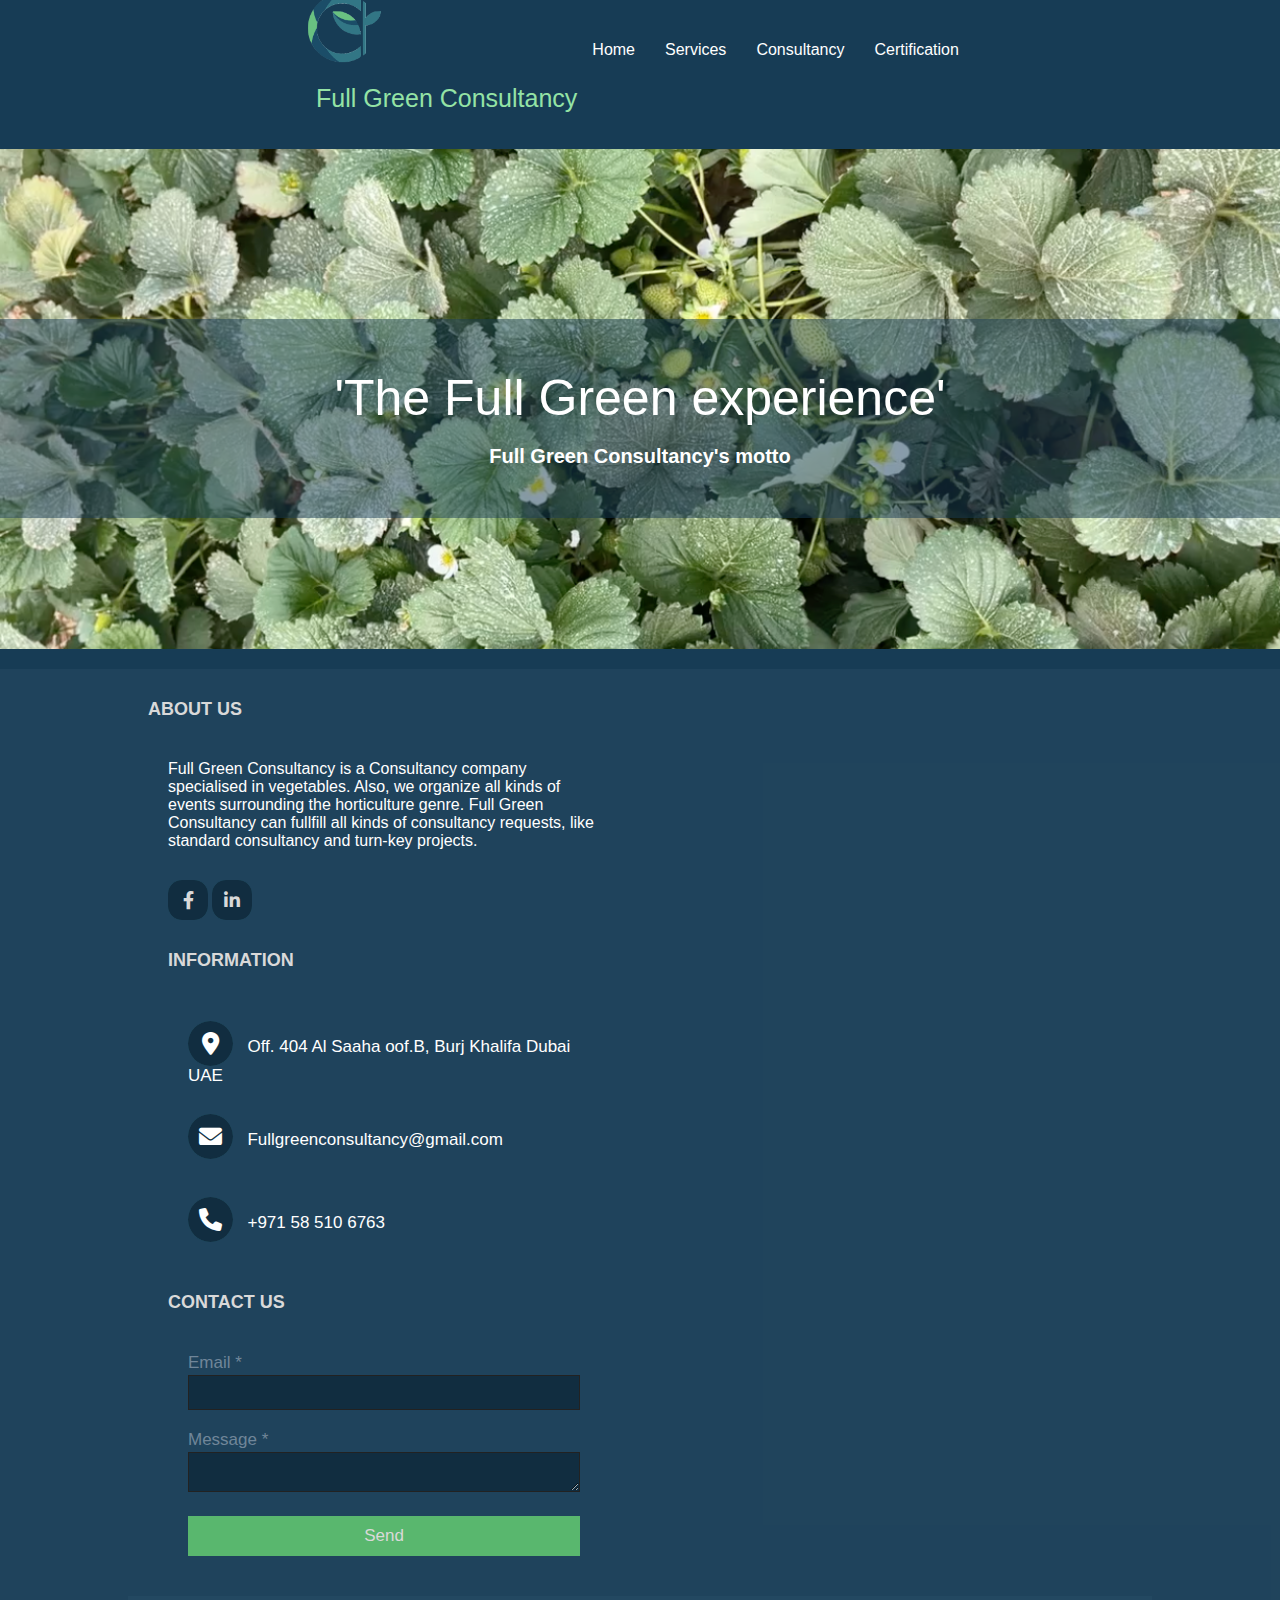
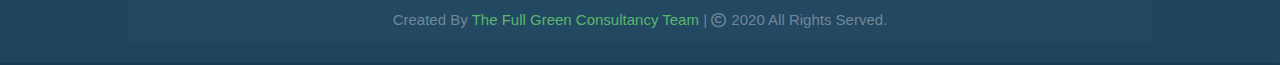
<file: index.html>
<!DOCTYPE html>
<html lang="en">
<head>
    <Meta charset=utf-8 />
    <meta name="viewport" content="width=device-width, initial-scale=1.0" />
    <meta http-equiv="X-UA-Compatible" content="ie=edge" />
    <link rel="stylesheet" href="style.css" />
    <link rel="stylesheet" href="https://cdnjs.cloudflare.com/ajax/libs/font-awesome/6.0.0-beta3/css/all.min.css">
    <title>Full Green Consultancy</title>
</head>
<body>
    
<!--navigationbar-->
    
    <nav>
        <div class="nav-brand">
            <a href="index.html"><img src="Full_Green_Consultancy_kopie.png">
            <h1>Full Green Consultancy</h1></a>
        </div>
        <div class="hamburger">
            <div class="line"></div>
            <div class="line"></div>
            <div class="line"></div>
        </div>
        <ul class="nav-links">
            <li><a class="nav-link-section" href="index.html">Home</a></li>
            <li><a class="nav-link-section" href="services.html">Services</a></li>
            <li><a class="nav-link-section" href="Consultancyinfo.html">Consultancy</a></li>
            <li><a class="nav-link-section" href="certifications.html">Certification</a></li>
            
        </ul>
    </nav>
    <script>
        document.addEventListener("DOMContentLoaded", function() {
            const hamburger = document.querySelector('.hamburger');
            const navLinks = document.querySelector('.nav-links');
            const navItems = document.querySelectorAll('.nav-links li');
    
            // Toggle the nav menu
            hamburger.addEventListener('click', () => {
                navLinks.classList.toggle('open');
                
                // Animate links
                navItems.forEach((link, index) => {
                    if (link.style.animation) {
                        link.style.animation = '';
                    } else {
                        link.style.animation = `navLinkFade 0.5s ease forwards ${index / 7 + 0.3}s`;
                    }
                });
    
                // Hamburger animation
                hamburger.classList.toggle('toggle');
            });
        });
    </script>
    
 
<!--slogan-->
    <div class="banner"><div class="bannertext"><h1>'The Full Green experience'</h1><br><h3>Full Green Consultancy's motto</h3></div></div>
    
<!--footersection-->
    
    <footer>
        <div class="main-content">
            <div class="left box">
                <h2>About us</h2>
                <div class="content">
                    <p>Full Green Consultancy is a Consultancy company specialised in vegetables. Also, we organize all kinds of events surrounding the horticulture genre. Full Green Consultancy can fullfill all kinds of consultancy requests, like standard consultancy and turn-key projects.</p>
                    <div class="social">
                        <a href="https://www.facebook.com/fullgreen.consultancy.5" target="_blank"><span class="fab fa-facebook-f"></span></a>
                        <a href="https://www.linkedin.com/in/fullgreenconsultancy/" target="_blank"><span class="fab fa-linkedin-in"></span></a>
                </div>
            </div>
        
            <div class="center box">
                <h2>Information</h2>
                <div class="content">
                    <div class="place">
                    <a href="https://goo.gl/maps/ZoA3fZWDcY4CZ2r27" target="_blank" rel="noopener noreferrer"><span class="fas fa-map-marker-alt"></span></a>
                    <span class="text">Off. 404 Al Saaha oof.B,
                        Burj Khalifa Dubai UAE</span>
                    </div>
                    <br>
                    <div class="email">
                    <a href="mailto:Fullgreenconsultancy@gmail.com" target="_blank" rel="noopener noreferrer"><span class="fas fa-envelope"></span></a>
                    <span class="text">Fullgreenconsultancy@gmail.com</span>
                    </div>
                    <br>
                    <div class="phonenumber">
                    <a href="tel:+971 58 510 6763" target="_blank" rel="noopener noreferrer"><span class="fas fa-solid fa-phone"></span></a>
                    <span class="text">+971 58 510 6763</span>
                    </div>
                </div>
            </div>
        
            <div class="right box">
                <h2>Contact us</h2>
                <div class="content">
                    <form action="#">
                        <div class="email">
                            <div class="text"> Email *</div>
                            <input type="email" required>
                        </div>
                        <div class="msg">
                            <div class="text">Message *</div>
                            <textarea rows="2" cols="25" required></textarea>
                        </div>
                        <div class="btn">
                            <button type="submit">Send</button>
                        </div>
                    </form>
                </div>
            </div>
        </div>
        <div class="bottom">
                <center>
                    <span class="credit">Created By <a href="#">The Full Green Consultancy Team</a> | </span>
                    <span class="far fa-copyright"></span><span> 2020 All Rights Served.</span>
                </center>
            </div>
    </footer>
    
</body>
</html>
</file>
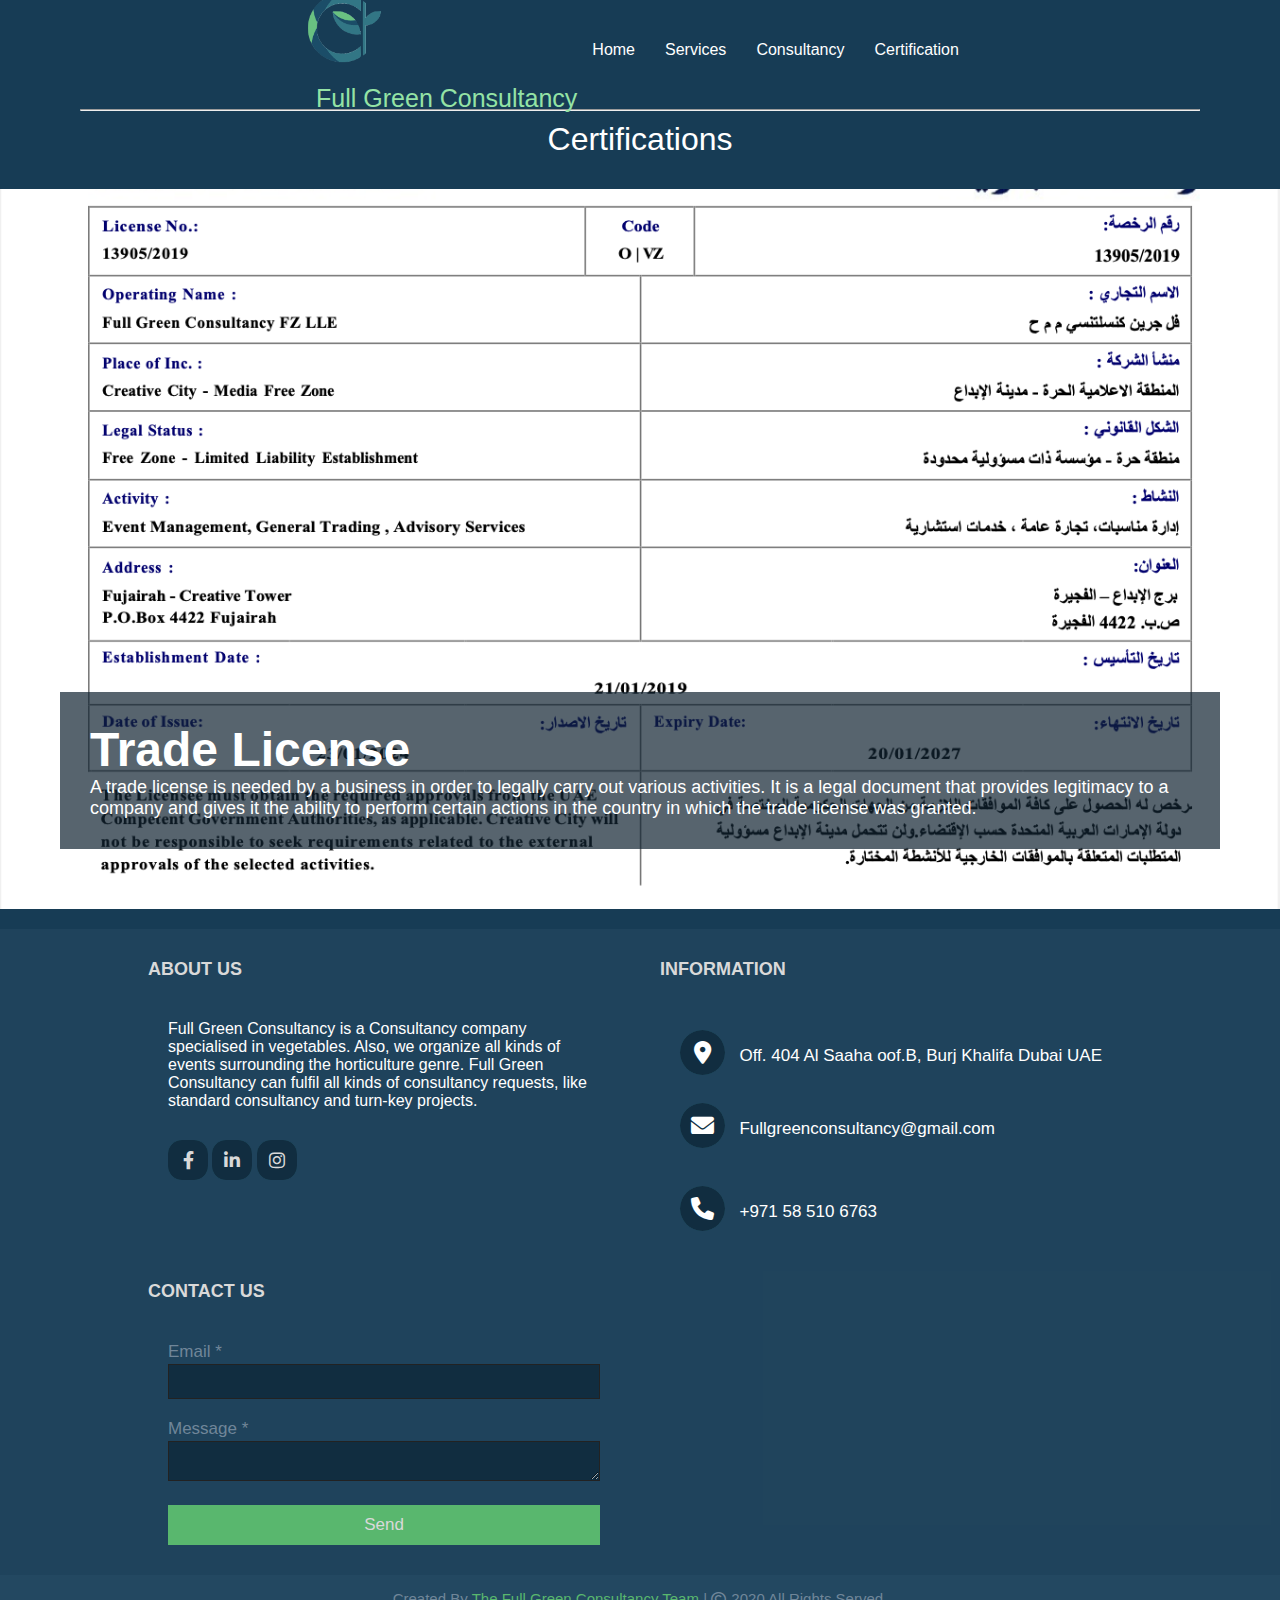
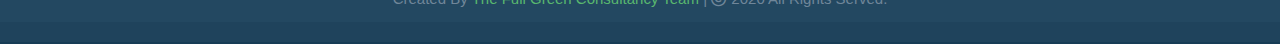
<file: certifications.html>
<!DOCTYPE html>
<html lang="en">
<head>
    <Meta charset=utf-8 />
    <meta name="viewport" content="width=device-width, initial-scale=1.0" />
    <meta http-equiv="X-UA-Compatible" content="ie=edge" />
    <link rel="stylesheet" href="style.css" />
    <link rel="stylesheet" href="https://cdnjs.cloudflare.com/ajax/libs/font-awesome/6.0.0-beta3/css/all.min.css">
    <title>Full Green Consultancy</title>
</head>
<body>
    
<!--navigationbar-->
    
<nav>
    <div class="nav-brand">
        <a href="index.html"><img src="Full_Green_Consultancy_kopie.png">
        <h1>Full Green Consultancy</h1></a>
    </div>
    <div class="hamburger">
        <div class="line"></div>
        <div class="line"></div>
        <div class="line"></div>
    </div>
    <ul class="nav-links">
        <li><a class="nav-link-section" href="index.html">Home</a></li>
        <li><a class="nav-link-section" href="services.html">Services</a></li>
        <li><a class="nav-link-section" href="Consultancyinfo.html">Consultancy</a></li>
        <li><a class="nav-link-section" href="certifications.html">Certification</a></li>
        
    </ul>
</nav>
<script>
    document.addEventListener("DOMContentLoaded", function() {
        const hamburger = document.querySelector('.hamburger');
        const navLinks = document.querySelector('.nav-links');
        const navItems = document.querySelectorAll('.nav-links li');

        // Toggle the nav menu
        hamburger.addEventListener('click', () => {
            navLinks.classList.toggle('open');
            
            // Animate links
            navItems.forEach((link, index) => {
                if (link.style.animation) {
                    link.style.animation = '';
                } else {
                    link.style.animation = `navLinkFade 0.5s ease forwards ${index / 7 + 0.3}s`;
                }
            });

            // Hamburger animation
            hamburger.classList.toggle('toggle');
        });
    });
</script>

 
<!--title-->
    <div class="page-title">
        <hr>
        <h1>Certifications</h1>
    </div>
    
<!--carousel-->
    <div class="container-certifications">
        <div class="slider">
            <div class="slide slide1">
                <div class="caption">
                    <h2>Trade License</h2>
                    <p>A trade license is needed by a business in order to legally carry out various activities. It is a legal document that provides legitimacy to a company and gives it the ability to perform certain actions in the country in which the trade license was granted.</p>
                </div>
            </div>
            <div class="slide slide2">
                <div class="caption">
                    <h2>Certificate of Incorporation</h2>
                    <p>A certificate of incorporation is a legal document/license relating to the formation of a company or corporation. It is a license to form a corporation issued by state government or, in some jurisdictions, by non-governmental entity/corporation.</p>
                </div>
            </div>
            
        </div>
    </div>
    
<!--footersection-->
    
     <footer>
        <div class="main-content">
            <div class="left box">
                <h2>About us</h2>
                <div class="content">
                    <p>Full Green Consultancy is a Consultancy company specialised in vegetables. Also, we organize all kinds of events surrounding the horticulture genre. Full Green Consultancy can fulfil all kinds of consultancy requests, like standard consultancy and turn-key projects.</p>
                    <div class="social">
                        <a href="https://www.facebook.com/fullgreen.consultancy.5" target="_blank"><span class="fab fa-facebook-f"></span></a>
                        <a href="https://www.linkedin.com/in/fullgreenconsultancy/" target="_blank"><span class="fab fa-linkedin-in"></span></a>
                        <a href="https://www.instagram.com/fullgreenconsultancy/" target="_blank"><span class="fab fa-instagram"></span></a>
                    </div>
                </div>
            </div>
        
            <div class="center box">
                <h2>Information</h2>
                <div class="content">
                    <div class="place">
                    <a href="https://goo.gl/maps/ZoA3fZWDcY4CZ2r27" target="_blank" rel="noopener noreferrer"><span class="fas fa-map-marker-alt"></span></a>
                    <span class="text">Off. 404 Al Saaha oof.B,
                        Burj Khalifa Dubai UAE</span>
                    </div>
                    <br>
                    <div class="email">
                    <a href="mailto:Fullgreenconsultancy@gmail.com" target="_blank" rel="noopener noreferrer"><span class="fas fa-envelope"></span></a>
                    <span class="text">Fullgreenconsultancy@gmail.com</span>
                    </div>
                    <br>
                    <div class="phonenumber">
                    <a href="tel:+971 58 510 6763" target="_blank" rel="noopener noreferrer"><span class="fas fa-solid fa-phone"></span></a>
                    <span class="text">+971 58 510 6763</span>
                    </div>
                </div>
            </div>
        
            <div class="right box">
                <h2>Contact us</h2>
                <div class="content">
                    <form action="#">
                        <div class="email">
                            <div class="text">
                            Email *</div>
                            <input type="email" required>
                        </div>
                        <div class="msg">
                            <div class="text">Message *</div>
                            <textarea rows="2" cols="25" required></textarea>
                        </div>
                        <div class="btn">
                            <button type="submit">Send</button>
                        </div>
                    </form>
                </div>
            </div>
        </div>
        <div class="bottom">
                <center>
                    <span class="credit">Created By <a href="#">The Full Green Consultancy Team</a> | </span>
                    <span class="far fa-copyright"></span><span> 2020 All Rights Served.</span>
                </center>
            </div>
    </footer>
    
</body>
</html>
</file>
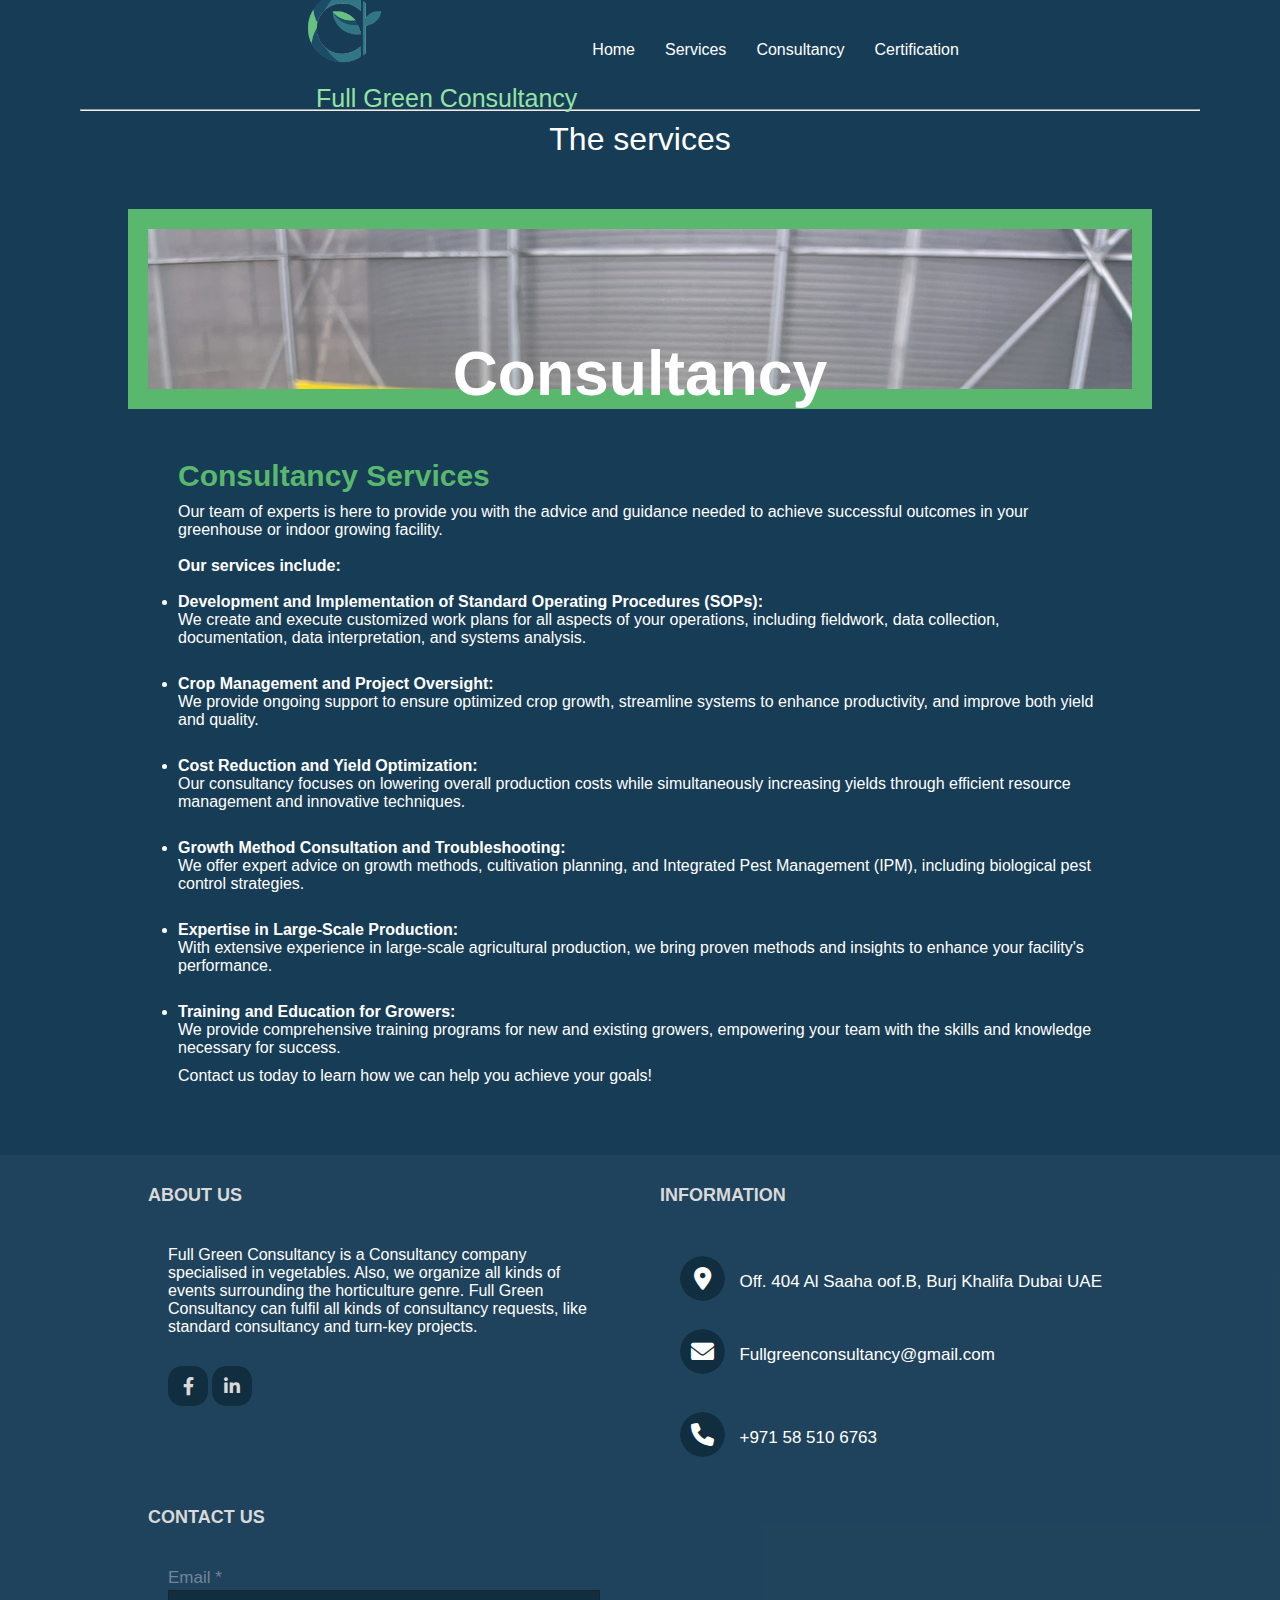
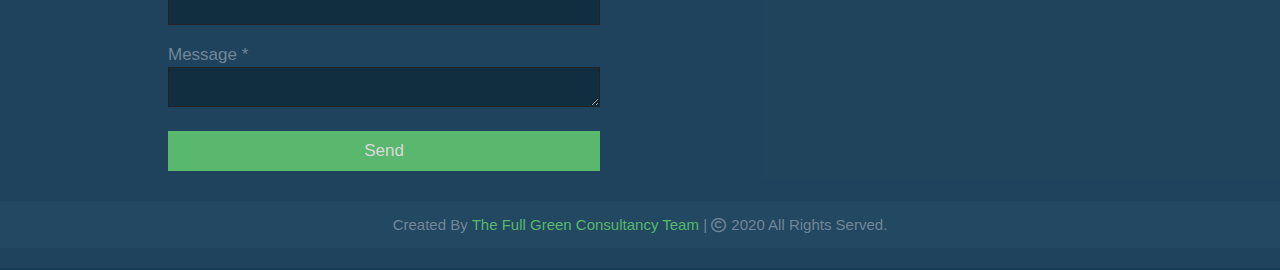
<file: Consultancyinfo.html>
<!DOCTYPE html>
<html lang="en">
<head>
    <Meta charset=utf-8 />
    <meta name="viewport" content="width=device-width, initial-scale=1.0" />
    <meta http-equiv="X-UA-Compatible" content="ie=edge" />
    <link rel="stylesheet" href="style.css" />
    <link rel="stylesheet" href="https://cdnjs.cloudflare.com/ajax/libs/font-awesome/6.0.0-beta3/css/all.min.css">
    <title>Full Green Consultancy</title>
</head>
<body>
    
<!--navigationbar-->
    
<nav>
    <div class="nav-brand">
        <a href="index.html"><img src="Full_Green_Consultancy_kopie.png">
        <h1>Full Green Consultancy</h1></a>
    </div>
    <div class="hamburger">
        <div class="line"></div>
        <div class="line"></div>
        <div class="line"></div>
    </div>
    <ul class="nav-links">
        <li><a class="nav-link-section" href="index.html">Home</a></li>
        <li><a class="nav-link-section" href="services.html">Services</a></li>
        <li><a class="nav-link-section" href="Consultancyinfo.html">Consultancy</a></li>
        <li><a class="nav-link-section" href="certifications.html">Certification</a></li>
        
    </ul>
</nav>
<script>
    document.addEventListener("DOMContentLoaded", function() {
        const hamburger = document.querySelector('.hamburger');
        const navLinks = document.querySelector('.nav-links');
        const navItems = document.querySelectorAll('.nav-links li');

        // Toggle the nav menu
        hamburger.addEventListener('click', () => {
            navLinks.classList.toggle('open');
            
            // Animate links
            navItems.forEach((link, index) => {
                if (link.style.animation) {
                    link.style.animation = '';
                } else {
                    link.style.animation = `navLinkFade 0.5s ease forwards ${index / 7 + 0.3}s`;
                }
            });

            // Hamburger animation
            hamburger.classList.toggle('toggle');
        });
    });
</script>

<!--titel-->
    <div class="page-title">
        <hr>
        <h1>The services</h1>
    </div>
    
<!--cards-->
    <div class="container-services">
        <div class="cardConsultancy">
            <div class="imgBx" data-text="Consultancy">
                <div class="imgboxbox1">
                </div>
            </div>
            <div class="content">
                <h3>Consultancy Services</h3>
                <p>Our team of experts is here to provide you with the advice and guidance needed to achieve successful outcomes in your greenhouse or indoor growing facility.</p>
                <br>
                <p><strong>Our services include:</strong></p>
                <br>
                <ul>
                    <li><strong>Development and Implementation of Standard Operating Procedures (SOPs):</strong> 
                        <br> We create and execute customized work plans for all aspects of your operations, including fieldwork, data collection, documentation, data interpretation, and systems analysis.</li>
                    <br>
                    <li><strong>Crop Management and Project Oversight:</strong> 
                        <br> We provide ongoing support to ensure optimized crop growth, streamline systems to enhance productivity, and improve both yield and quality.</li>
                    <br>
                    <li><strong>Cost Reduction and Yield Optimization:</strong> 
                        <br> Our consultancy focuses on lowering overall production costs while simultaneously increasing yields through efficient resource management and innovative techniques.</li>
                    <br>
                    <li><strong>Growth Method Consultation and Troubleshooting:</strong> 
                        <br> We offer expert advice on growth methods, cultivation planning, and Integrated Pest Management (IPM), including biological pest control strategies.</li>
                    <br>
                    <li><strong>Expertise in Large-Scale Production:</strong> 
                        <br> With extensive experience in large-scale agricultural production, we bring proven methods and insights to enhance your facility's performance.</li>
                    <br>
                    <li><strong>Training and Education for Growers:</strong> 
                        <br> We provide comprehensive training programs for new and existing growers, empowering your team with the skills and knowledge necessary for success.</li>
                </ul>
                
                <p>Contact us today to learn how we can help you achieve your goals!</p>
                
                    </ul>
                </div>
            </div>
        </div>
        
    
<!--footersection-->
    
     <footer>
        <div class="main-content">
            <div class="left box">
                <h2>About us</h2>
                <div class="content">
                    <p>Full Green Consultancy is a Consultancy company specialised in vegetables. Also, we organize all kinds of events surrounding the horticulture genre. Full Green Consultancy can fulfil all kinds of consultancy requests, like standard consultancy and turn-key projects.</p>
                    <div class="social">
                        <a href="https://www.facebook.com/fullgreen.consultancy.5" target="_blank"><span class="fab fa-facebook-f"></span></a>
                        <a href="https://www.linkedin.com/in/fullgreenconsultancy/" target="_blank"><span class="fab fa-linkedin-in"></span></a>
                    </div>
                </div>
            </div>
        
            <div class="center box">
                <h2>Information</h2>
                <div class="content">
                    <div class="place">
                    <a href="https://goo.gl/maps/ZoA3fZWDcY4CZ2r27" target="_blank" rel="noopener noreferrer"><span class="fas fa-map-marker-alt"></span></a>
                    <span class="text">Off. 404 Al Saaha oof.B,
                        Burj Khalifa Dubai UAE</span>
                    </div>
                    <br>
                    <div class="email">
                    <a href="mailto:Fullgreenconsultancy@gmail.com" target="_blank" rel="noopener noreferrer"><span class="fas fa-envelope"></span></a>
                    <span class="text">Fullgreenconsultancy@gmail.com</span>
                    </div>
                    <br>
                    <div class="phonenumber">
                    <a href="tel:+971 58 510 6763" target="_blank" rel="noopener noreferrer"><span class="fas fa-solid fa-phone"></span></a>
                    <span class="text">+971 58 510 6763</span>
                    </div>
                </div>
            </div>
        
            <div class="right box">
                <h2>Contact us</h2>
                <div class="content">
                    <form action="#">
                        <div class="email">
                            <div class="text">
                            Email *</div>
                            <input type="email" required>
                        </div>
                        <div class="msg">
                            <div class="text">Message *</div>
                            <textarea rows="2" cols="25" required></textarea>
                        </div>
                        <div class="btn">
                            <button type="submit">Send</button>
                        </div>
                    </form>
                </div>
            </div>
        </div>
        <div class="bottom">
                <center>
                    <span class="credit">Created By <a href="#">The Full Green Consultancy Team</a> | </span>
                    <span class="far fa-copyright"></span><span> 2020 All Rights Served.</span>
                </center>
            </div>
    </footer>
    
</body>
</html>
</file>
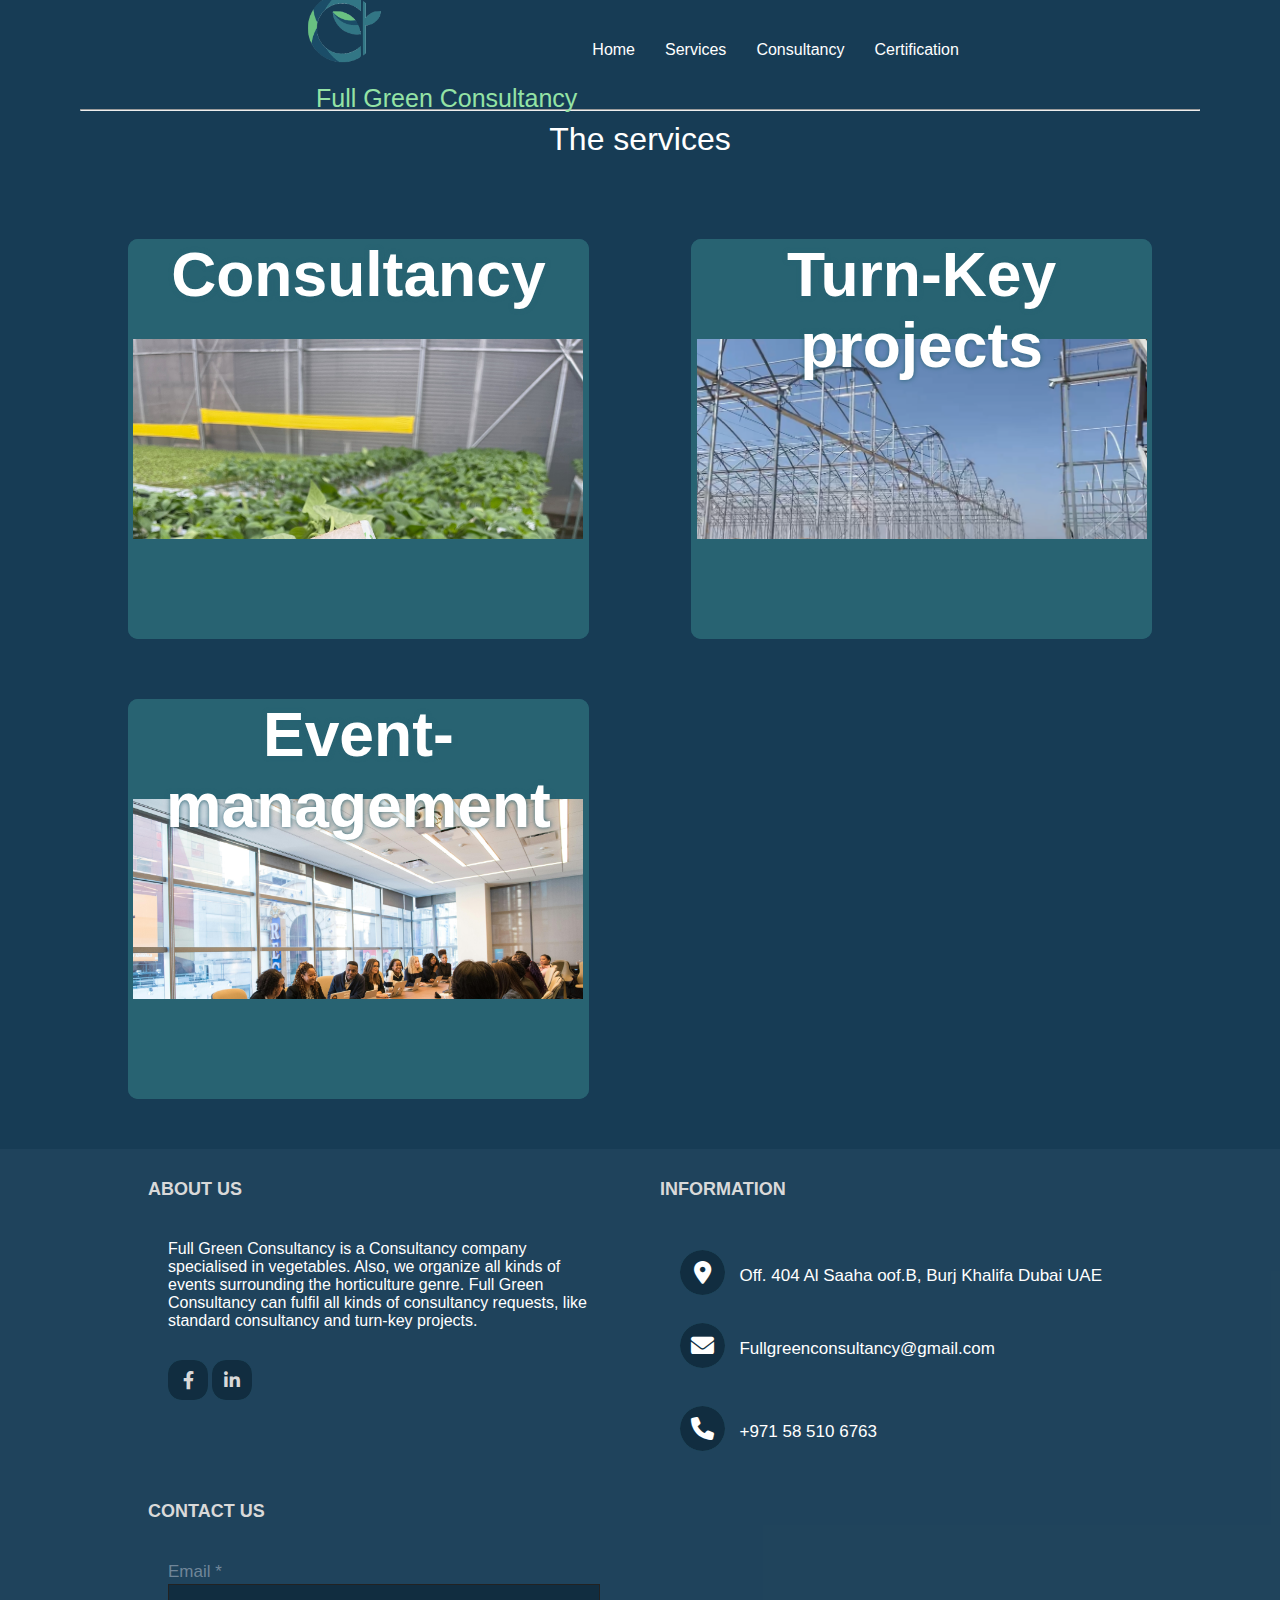
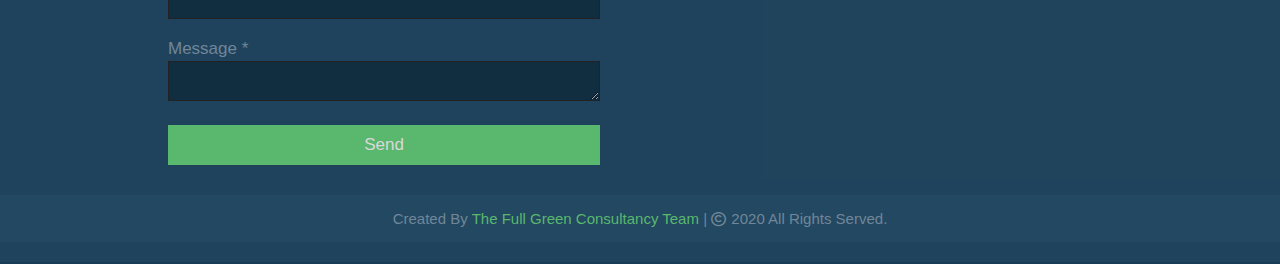
<file: services.html>
<!DOCTYPE html>
<html lang="en">
<head>
    <Meta charset=utf-8 />
    <meta name="viewport" content="width=device-width, initial-scale=1.0" />
    <meta http-equiv="X-UA-Compatible" content="ie=edge" />
    <link rel="stylesheet" href="style.css" />
    <link rel="stylesheet" href="https://cdnjs.cloudflare.com/ajax/libs/font-awesome/6.0.0-beta3/css/all.min.css">
    <title>Full Green Consultancy</title>
</head>
<body>
    
<!--navigationbar-->
    
<nav>
    <div class="nav-brand">
        <a href="index.html"><img src="Full_Green_Consultancy_kopie.png">
        <h1>Full Green Consultancy</h1></a>
    </div>
    <div class="hamburger">
        <div class="line"></div>
        <div class="line"></div>
        <div class="line"></div>
    </div>
    <ul class="nav-links">
        <li><a class="nav-link-section" href="index.html">Home</a></li>
        <li><a class="nav-link-section" href="services.html">Services</a></li>
        <li><a class="nav-link-section" href="Consultancyinfo.html">Consultancy</a></li>
        <li><a class="nav-link-section" href="certifications.html">Certification</a></li>
        
    </ul>
</nav>
<script>
    document.addEventListener("DOMContentLoaded", function() {
        const hamburger = document.querySelector('.hamburger');
        const navLinks = document.querySelector('.nav-links');
        const navItems = document.querySelectorAll('.nav-links li');

        // Toggle the nav menu
        hamburger.addEventListener('click', () => {
            navLinks.classList.toggle('open');
            
            // Animate links
            navItems.forEach((link, index) => {
                if (link.style.animation) {
                    link.style.animation = '';
                } else {
                    link.style.animation = `navLinkFade 0.5s ease forwards ${index / 7 + 0.3}s`;
                }
            });

            // Hamburger animation
            hamburger.classList.toggle('toggle');
        });
    });
</script>

 
<!--titel-->
    <div class="page-title">
        <hr>
        <h1>The services</h1>
    </div>
    
<!--cards-->
    <div class="container-services">
        <div class="card">
            <div class="imgBx" data-text="Consultancy">
                <div class="imgboxbox1">
                </div>
            </div>
            <div class="content">
                <div>
                 <h3>Consultancy</h3>
                    <p>Our team of experts offers comprehensive advice and tailored information to ensure the success of your greenhouse or indoor cultivation facility. From optimizing environmental conditions and improving crop management practices to implementing the latest technologies and sustainable methods, we provide the insights and support you need to maximize growth, enhance quality, and achieve your production goals.
                    <br><br>We can provide for example:
                    </p>
                    <a href="Consultancyinfo.html" target="_blank">Read More</a>
                </div>
            </div>
        </div>
        <div class="card">
            <div class="imgBx" data-text="Turn-Key projects">
                <div class="imgboxbox2">
                </div>
            </div>
            <div class="content">
                <div>
                    <h3>Turn-Key Projects</h3>
                    <p>A thorough A-to-Z consulting approach is required for a successful turn-key project. This strategy incorporates all of the numerous types of consultation services we provide, ensuring that every area of your organization is optimized from beginning to end. We offer thorough, hands-on consulting services, guiding and directing the full process from original planning and design to implementation and continuing operations. Our staff monitors progress and gives direction seven days a week, ensuring that your project stays on track and achieves all intended goals with the best quality and efficiency.</p>
                </div>
            </div>
        </div>
        <div class="card">
            <div class="imgBx" data-text="Event- management">
                <div class="imgboxbox3">
                </div>
            </div>
            <div class="content">
                <div>
                    <h3>Eventmanagement</h3>
                    <p>We specialize in organising a variety of events, with a particular emphasis on fairs and business gatherings. Whether it's a large-scale trade fair, a networking event, or a business conference, we manage everything from beginning to end. Simply supply us with your exact specifications and preferences, and our staff will carry them out flawlessly. We also promote and publicize your event to guarantee maximum visibility and attendance. This allows you to focus on the most important areas of your business while we plan a memorable and profitable event suited to your specifications.</p>
                </div>
            </div>
        </div>
  </div>
    
<!--footersection-->
    
     <footer>
        <div class="main-content">
            <div class="left box">
                <h2>About us</h2>
                <div class="content">
                    <p>Full Green Consultancy is a Consultancy company specialised in vegetables. Also, we organize all kinds of events surrounding the horticulture genre. Full Green Consultancy can fulfil all kinds of consultancy requests, like standard consultancy and turn-key projects.</p>
                    <div class="social">
                        <a href="https://www.facebook.com/fullgreen.consultancy.5" target="_blank"><span class="fab fa-facebook-f"></span></a>
                        <a href="https://www.linkedin.com/in/fullgreenconsultancy/" target="_blank"><span class="fab fa-linkedin-in"></span></a>
                    </div>
                </div>
            </div>
        
            <div class="center box">
                <h2>Information</h2>
                <div class="content">
                    <div class="place">
                    <a href="https://goo.gl/maps/ZoA3fZWDcY4CZ2r27" target="_blank" rel="noopener noreferrer"><span class="fas fa-map-marker-alt"></span></a>
                    <span class="text">Off. 404 Al Saaha oof.B,
                        Burj Khalifa Dubai UAE</span>
                    </div>
                    <br>
                    <div class="email">
                    <a href="mailto:Fullgreenconsultancy@gmail.com" target="_blank" rel="noopener noreferrer"><span class="fas fa-envelope"></span></a>
                    <span class="text">Fullgreenconsultancy@gmail.com</span>
                    </div>
                    <br>
                    <div class="phonenumber">
                    <a href="tel:+971 58 510 6763" target="_blank" rel="noopener noreferrer"><span class="fas fa-solid fa-phone"></span></a>
                    <span class="text">+971 58 510 6763</span>
                    </div>
                </div>
            </div>
        
            <div class="right box">
                <h2>Contact us</h2>
                <div class="content">
                    <form action="#">
                        <div class="email">
                            <div class="text">
                            Email *</div>
                            <input type="email" required>
                        </div>
                        <div class="msg">
                            <div class="text">Message *</div>
                            <textarea rows="2" cols="25" required></textarea>
                        </div>
                        <div class="btn">
                            <button type="submit">Send</button>
                        </div>
                    </form>
                </div>
            </div>
        </div>
        <div class="bottom">
                <center>
                    <span class="credit">Created By <a href="#">The Full Green Consultancy Team</a> | </span>
                    <span class="far fa-copyright"></span><span> 2020 All Rights Served.</span>
                </center>
            </div>
    </footer>
    
</body>
</html>
</file>
<file: style.css>
* {
    margin: 0;
    padding: 0;
    box-sizing: border-box;
}

body {
    font-family: sans-serif;
    background: #173c55;
    display: flex;
    flex-direction: column;
    align-items: center;
}

/* Colors
light green: #59b76e
light blue: #286372
dark blue: #173c55
*/

/* Navbar */
nav {
    height: 11vh;
    background: #173c55;
    display: flex;
    align-items: center;
    justify-content: space-between;
    padding: 0 20px;
    z-index: 2;
}

.nav-brand {
    display: flex;
    align-items: center;
}

.nav-brand img {
    height: 10.5vh;
}

.nav-brand a{
    text-decoration: none;;
}

.nav-brand h1 {
    color: #94e3a5;
    margin-left: 10px;
    font-size: 25px;
    font-weight: 300;
    transition: color 0.2s;
}

.nav-brand h1:hover {
    color: #59b76e;
}

.nav-links {
    display: flex;
    list-style: none;
    margin-left: auto;
}

.nav-links li {
    margin: 0 15px;
}

.nav-link-section {
    color: white;
    text-decoration: none;
    font-size: 16px;
    transition: color 0.2s;
}

.nav-link-section:hover {
    color: #59b76e;
}

/* Hamburger Menu Styles */
.hamburger {
    display: none;
    flex-direction: column;
    cursor: pointer;
    z-index: 1000; /* Ensures hamburger is always on top */
    position: relative; /* Allows it to remain in normal flow */
}

.hamburger .line {
    width: 30px;
    height: 3px;
    background: white;
    margin: 5px;
    transition: all 0.3s ease;
}

@media screen and (max-width: 768px) {
    .hamburger {
        display: flex;
        position: fixed; /* Keeps it in a fixed position on the screen */
        top: 20px; /* Adjust the top position */
        right: 20px; /* Adjust the right position */
    }

    .nav-links {
        position: fixed;
        top: 0;
        right: 0;
        height: 100vh;
        width: 100%;
        background: #286372;
        flex-direction: column;
        align-items: center;
        justify-content: center;
        clip-path: circle(100px at 90% -20%);
        transition: all 1s ease-out;
        pointer-events: none;
        z-index: 900; /* Lower z-index than the hamburger */
    }

    .nav-links.open {
        clip-path: circle(900px at 90% -20%);
        pointer-events: all;
    }

    .nav-links li {
        opacity: 1;
        margin: 10px 0;
        font-size: 25px;
        transition: opacity 0.5s;
        z-index: 1000;
    }

    .nav-links li.fade {
        opacity: 1;
    }
}

/* Hamburger animation for cross */
.hamburger.toggle .line:nth-child(1) {
    transform: rotate(45deg) translate(5px, 5px);
}

.hamburger.toggle .line:nth-child(2) {
    opacity: 0;
}

.hamburger.toggle .line:nth-child(3) {
    transform: rotate(-45deg) translate(5px, -5px);
}


/* Footer */
footer {
    width: 100%;
    background: #214157;
    color: #d9d9d9;
    margin-top: 20px;
    display: flex;
    flex-direction: column;
    align-items: center;
    padding: 20px 0;
}

.main-content {
    display: flex;
    width: 80%;
    flex-wrap: wrap;
    justify-content: space-between;
}

.box {
    flex-basis: 30%;
    padding: 10px;
}

.box h2 {
    font-size: 1.125rem;
    font-weight: 600;
    text-transform: uppercase;
}

.box .content {
    margin-top: 20px;
}

.social a {
    padding: 0 2px;
}

.social a span {
    height: 40px;
    width: 40px;
    background: #112d40;
    color: #d9d9d9;
    line-height: 40px;
    text-align: center;
    font-size: 18px;
    border-radius: 35%;
    transition: 0.3s;
}

.social a span:hover {
    background: #59b76e;
}

.contact-item a {
    color: white;
}

.contact-item span {
    font-size: 1.4375rem;
    background: #112d40;
    height: 45px;
    width: 45px;
    line-height: 45px;
    text-align: center;
    border-radius: 50%;
    transition: 0.3s;
}

.contact-item span:hover {
    background: #59b76e;
}

.right form input,
.right form textarea {
    width: 100%;
    font-size: 1.0625rem;
    background: #112d40;
    padding-left: 10px;
    border: 1px solid #222222;
    margin-bottom: 10px;
}

.right form input:focus,
.right form textarea:focus {
    outline-color: #59b76e;
}

.right form .btn button {
    width: 100%;
    height: 40px;
    border: none;
    background: #59b76e;
    color: #d9d9d9;
    font-size: 1.0625rem;
    font-weight: 500;
    cursor: pointer;
    transition: background 0.3s;
}

.right form .btn button:hover {
    background: #173c55;
}

.bottom {
    width: 100%;
    text-align: center;
    padding: 10px 0;
    background: #234861;
    color: #708699;
}

.bottom a {
    color: #59b76e;
    text-decoration: none;
}

.bottom a:hover {
    text-decoration: underline;
}

@media screen and (max-width: 768px) {
    .main-content {
        flex-direction: column;
        align-items: center;
    }

    .box {
        flex-basis: 100%;
    }
}

/* Services Page */
.container-services {
    display: flex;
    flex-wrap: wrap;
    justify-content: space-between;
    width: 80%;
    margin: 0 auto;
    margin-top: 20px;
}

.card {
    display: flex;
    flex-direction: column;
    width: 45%;
    margin: 15px 0;
    position: relative;
    overflow: hidden;
    background: #286372;
    border-radius: 10px;
    transition: transform 0.3s;
}

.card:hover {
    transform: scale(1.05);
}

.imgBx {
    position: relative;
    width: 100%;
    height: 200px;
    overflow: hidden;
}

.imgBx:before {
    content: attr(data-text);
    position: absolute;
    bottom: 0;
    left: 0;
    width: 100%;
    text-align: center;
    font-size: 3.9em;
    color: white;
    font-weight: 700;
}

.imgboxbox1 {
    background: url(Consultancy.JPG) no-repeat center center;
    background-size: cover;
}

.imgboxbox2 {
    background: url(TurnKey.png) no-repeat center center;
    background-size: cover;
}

.imgboxbox3 {
    background: url(EventManagement.jpg) no-repeat center center;
    background-size: cover;
}

.content {
    padding: 20px;
    color: white;
}

.content h3 {
    margin-bottom: 10px;
    font-size: 24px;
    color: #59b76e;
}

.content a {
    display: inline-block;
    margin-top: 10px;
    padding: 5px 10px;
    text-decoration: none;
    color: #fff;
    background: #286372;
    transition: background 0.3s;
}

.content a:hover {
    background: #59b76e;
}

@media (max-width: 768px) {
    .container-services {
        width: 90%;
        flex-direction: column;
        align-items: center;
    }

    .card {
        width: 80%;
        margin: 20px 0;
    }
}


/*footer*/
footer{
    position: relative;
    bottom: 0px;
    width: 100%;
    background: #214157;
    color: #d9d9d9;
    background-color: rgba(112, 134, 153,.1);
    z-index: 0;
    margin-top: 20px;
}

.main-content{
    display: flex;
}

.main-content .box{
    flex-basis: 50%;
    padding: 10px 20px;
}

.box h2{
    font-size: 1.125rem;
    font-weight: 600;
    text-transform: uppercase;
}

.box .content{
    margin: 20px 0 0 0;
}

.left .content .social{
    margin: 20px 0 0 0;
}

.left .content .social a{
    padding: 0;
    border-radius: 35%;
}

.left .content .social a span{
    height: 40px;
    width: 40px;
    background: #112d40;
    color: #d9d9d9;
    line-height: 40px;
    text-align: center;
    font-size: 18px;
    border-radius: 35%;
    transition: 0.3s;
}

.left .content .social a span:hover{
    background: #59b76e;
}

.center .content .place a, .center .content .phonenumber a, .center .content .email a{
    color: white;
    border-radius: 50%;
    padding: 0;
}

.center .content .fas{
    font-size: 1.4375rem;
    background: #112d40;
    height: 45px;
    width: 45px;
    line-height: 45px;
    text-align: center;
    border-radius: 50%;
    transition: 0.3s;
    cursor: pointer;
}

.center .content .fas:hover{
     background: #59b76e;
}

.center .content .text{
    font-size: 1.0625rem;
    font-weight: 500px;
    padding-left: 10px;
}

.center .content .phonenumber{
    margin: 10px 0;
}

.right form .text{
    font-size: 1.0625rem;
    margin-bottom: 2px;
    color: #708699;
}

.right form .msg{
    margin-top: 10px;
}

.right form input, .right form textarea{
    width: 100%;
    font-size: 1.0625rem;
    background: #112d40;
    padding-left: 10px;
    border: 1px solid #222222;
    
}

.right form input:focus, .right form textarea:focus{
    outline-color: #59b76e;
}

.right form input{
    height: 35px; 
}

.right form .btn{
    margin-top: 10px;
}

.right form .btn button{
    height: 40px;
    width: 100%;
    border: none;
    outline: none;
    background: #59b76e;
    color: #d9d9d9;
    font-size: 1.0625rem;
    font-weight: 500;
    cursor: pointer;
    transition: 0.3s;
}

.right form .btn button:hover{
    background: #173c55;
}

.bottom center{
    padding: 5px;
    font-size: 0.9375rem;
    background: #234861;
}

.bottom center span{
    color: #708699;
}

.bottom center a{
    color: #59b76e;
    text-decoration: none;
}

.bottom center a:hover{
    text-decoration: underline;
}

@media screen and (max-width: 768px){
    .main-content{
        flex-flow: wrap;
    } 
}

/* Index*/

.banner {
    margin-top: 50px;
    background: url('StarwberryBanner.png') no-repeat center center/cover;
    height: 500px;
    width: 100%;
    z-index: 0;
    position: relative;
}


.banner .bannertext{
   position: absolute;
    top: 170px;
    width: 100%;
    padding-top: 50px;
     padding-bottom: 50px;
     background-color: rgba(23, 60, 85, 0.5);
}

.banner .bannertext h1{
    text-align: center;
    width: 100%;
    height: auto;
    color: white;
    font-weight: 400;
    font-size: 50px;
}

.banner .bannertext h3{
    text-align: center;
    width: 100%;
    height: auto;
    color: white;
    font-weight: 600;
    font-size: 20px;
}

/*Page-titels*/



.page-title{
    height: 10vh;
    width: 100%;
}

.page-title hr{
    border-radius: 5px;
    margin-left: 80px;
    margin-right: 80px;
    margin-top: 10px
    
}

.page-title h1{
    color: white;
    font-weight: 400;
    padding-top: 10px;
    text-align: center;
    
}


/*Services page*/




.container-services{
    display: flex;
    justify-content: space-between;
    position: relative;
    width:  80%;
    flex-wrap: wrap;
    margin-left: 10%;
    margin-right: 10%;
    z-index: 0;
}

.container-services .card{
    position: relative;
    height: 400px;
    display: flex;
    width: 45%;
    margin: 30px 0; 
}

.container-services .card .imgBx{
    position: absolute;
    top: 0;
    left: 0;
    width: 100%;
    height: 400px;
    background: #286372;
    z-index: 1;
    display: flex;
    justify-content: center;
    align-items: center;
    overflow: hidden;
    transition: 0.5s ease-in-out;
    text-shadow: .3px .3px 5px #286372;
}

.container-services .card:hover .imgBx{
    width: 150px;
    height: 150px;
    left: -200px;
    top: calc(50% - 100px);
    transition: 0.5s ease-in-out;
    background: #59b76e;
}

.container-services .card .imgBx:before{
    content: attr(data-text);
    position: absolute;
    bottom: 0;
    left: 0;
    width: 100%;
    height: 100%;
    text-align: center;
    font-size: 3.9em;
    color: white;
    font-weight: 700;   
}

.container-services .card .imgBx .imgboxbox1{
    background: url(Consultancy.JPG);
    background-size: cover;
    width: 450px;
    height: 200px;
    transition: 0.5s ease-in-out;
}

.container-services .card .imgBx .imgboxbox2{
    background: url(TurnKey.png);
    background-size: cover;
    width: 450px;
    height: 200px;
    transition: 0.5s ease-in-out;
}

.container-services .card .imgBx .imgboxbox3{
    background: url(EventManagement.jpg);
    background-size: cover;
    width: 450px;
    height: 200px;
    transition: 0.5s ease-in-out;
}


.container-services .card:hover .imgBx .imgboxbox1, .container-services .card:hover .imgBx .imgboxbox2, .container-services .card:hover .imgBx .imgboxbox3{
    max-width: 130px;
    max-height: 130px; 
}

.container-services .card .content{
    position: absolute;
    width: calc(100% - 75px);
    height: 100%;
    padding: 20px;
    display: flex;
    justify-content: center;
    align-content: center; 
}

.container-services .card .content h3{
    margin-bottom: 5px;
    font-size: 24px;
    color: #59b76e;
}

.container-services .card .content p{
    color: white;
}

.container-services .card .content a{
    display: inline-block;
    margin-top: 10px;
    padding: 5px 10px;
    text-decoration: none;
    color: #fff;
    background: #286372;
}

.container-services .card .content a:hover{
    background: #59b76e;
    transition: 0.3s;
}

@media (max-width: 988px){
    .container-services{
        width: 100%;
        flex-direction: column;
        align-items: center;
        margin: 0;
    }
    
    .container-services .card{
        width: 400px;
    }
    
    .container-services .card .imgBx .imgboxbox1, .container-services .card .imgBx .imgboxbox2, .container-services .card .imgBx .imgboxbox3{
        max-width: 350px;
    }
}

@media (max-width: 768px){
    .container-services{
        margin-left: 0;
        margin-right: 0;
    }
    
    .container-services .card{
        max-width: 300px;
        flex-direction: column;
        height: auto;
    }
    
    .container-services .card .imgBx{
        position: relative;
        font-size: 0.75em;
    }
    
    .container-services .card .imgBx, .container-services .card:hover .imgBx{
        width: 100%;
        height: 200px;
        left: 0;
    }
    
    .container-services .card .imgBx .imgboxbox1, .container-services .card:hover .imgBx .imgboxbox1{
        max-width: 250px;
        max-height: 150px;
    }
    
    .container-services .card .imgBx .imgboxbox2, .container-services .card:hover .imgBx .imgboxbox2{
        max-width: 250px;
        max-height: 150px;
    }
    
    .container-services .card .imgBx .imgboxbox3, .container-services .card:hover .imgBx .imgboxbox3{
        max-width: 250px;
        max-height: 150px;
    }
    
    .container-services .card .content{
        position: relative;
        width: 100%;
        
    }
}

/*Consulancyinfo*/


.container-services .cardConsultancy{
    width: 100%;
    
}

.container-services .cardConsultancy .imgBx .imgboxbox1{
    background: url(Consultancy.JPG);
    background-size: cover;
    width: 100%;
    height: 200px;
    border-style: solid;
    border-width: 20px;
    border-color: #59b76e;
    margin: auto;
}

.container-services .cardConsultancy .content{
    color: white;
    margin: 30px;
}

.container-services .cardConsultancy .content h3{
    font-size: 30px;
    margin-bottom: 10px;
}

.container-services .cardConsultancy .content ul li{
    margin-bottom: 10px;
}

/*Certification*/

.container-certifications{
    position: relative;
    width: 100%;
    height: 80vh;
}

.container-certifications .slider{
    position: absolute;
    top: 0;
    left: 0;
    width: 500%;
    height: 100%;
    float: left;
    animation: animate 15s linear infinite;
}

.container-certifications .slider .slide{
    position: relative;
    width: 20%;
    height: 100%;
    float: left; 
}

.container-certifications .slider .slide .caption{
    position: absolute;
    bottom: 60px;
    left: 60px;
    right: 60px;
    padding: 30px;
    background: rgba(15, 34, 49, 0.7);
    box-sizing: border-box;  
    transition: 0.5s;
}

.container-certifications .slider .slide .caption h2{
   margin: 0;
    padding: 0;
    color: #fff;
    font-size: 48px;
    transition: 0.5s;
    opacity: 1;
}

.container-certifications .slider .slide .caption p{
  margin: 0;
    padding: 0;
    color: #fff;
    font-size: 18px;
    transition: 0.5s;
}  

.container-certifications .slider .slide.slide1{
    background: url('TradeLicense.png');
    background-size: cover;
    background-position: center;     
}

.container-certifications .slider .slide.slide2{
    background: url(TradeLicense.png);
    background-size: cover;
    background-position: center;     
}

@keyframes animate{
    0%{
        left: 0;
    }
     45%{
        left: 0;
    }
     50%{
        left: -100%;
    }
     95%{
        left: -100%;
    }
    100%{
        left: -200%;
    }
}

@media (max-width:768px){
    .container-certifications .slider .slide .caption{
        bottom: 20px;
        left: 20px;
        right: 20px;
        padding: 20px;
    } 

    .container-certifications .slider .slide .caption h2{
        font-size: 30px;
    }

    .container-certifications .slider .slide   .caption p{
        font-size: 16px;
    }  
}
</file>
